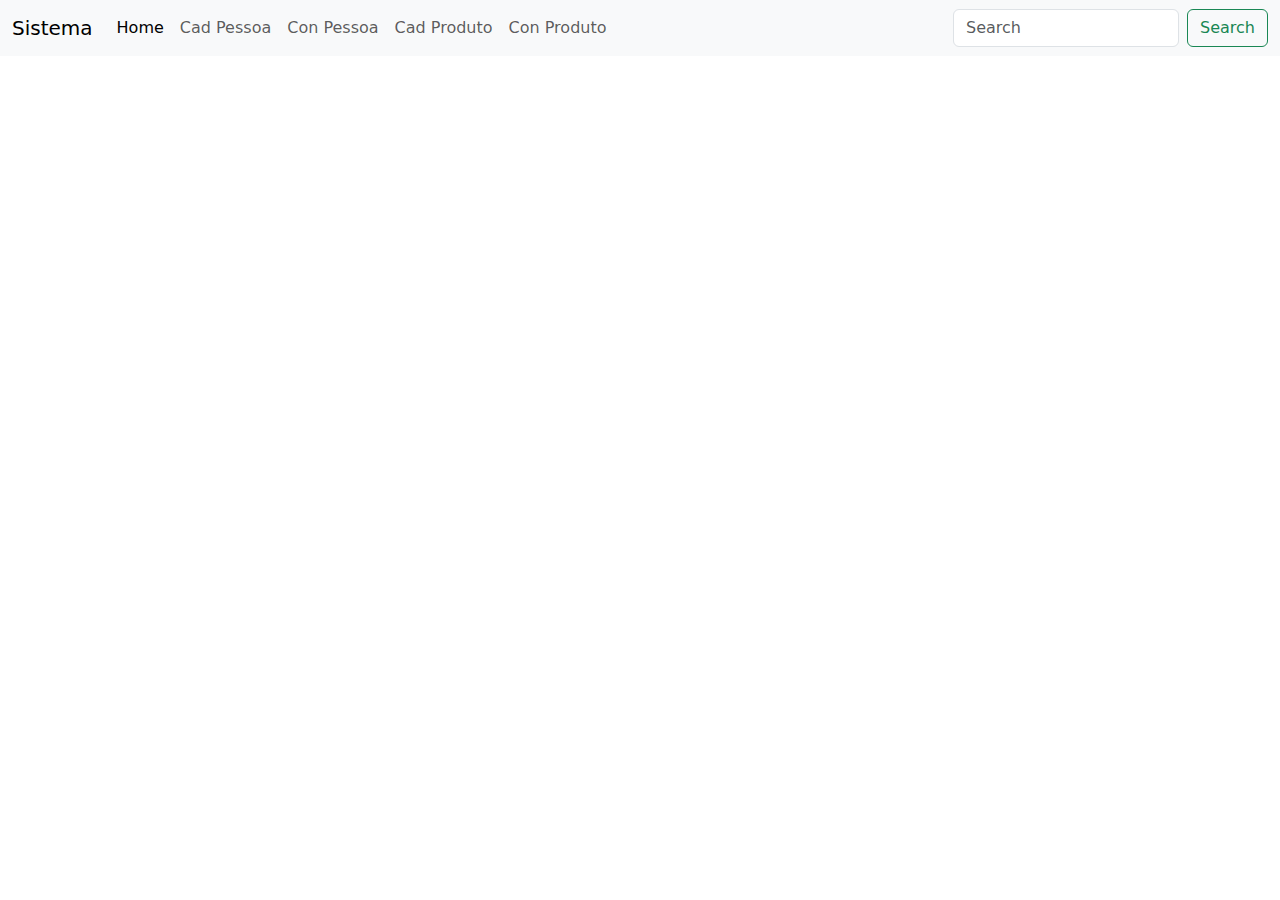
<file: app/home/home.html>
<!doctype html>
<html lang="en">
  <head>
    <meta charset="utf-8">
    <meta name="viewport" content="width=device-width, initial-scale=1">
    <title>Home</title>
    <link href="https://cdn.jsdelivr.net/npm/bootstrap@5.3.3/dist/css/bootstrap.min.css" rel="stylesheet" integrity="sha384-QWTKZyjpPEjISv5WaRU9OFeRpok6YctnYmDr5pNlyT2bRjXh0JMhjY6hW+ALEwIH" crossorigin="anonymous">
  </head>
  <body onload="carregaMenu('../components/menuApp.html')">

    <nav id="menu"></nav>
    
    <script src="https://cdn.jsdelivr.net/npm/bootstrap@5.3.3/dist/js/bootstrap.bundle.min.js" integrity="sha384-YvpcrYf0tY3lHB60NNkmXc5s9fDVZLESaAA55NDzOxhy9GkcIdslK1eN7N6jIeHz" crossorigin="anonymous"></script>
    <script src="../components/menu.js"></script>
</body>
</html>
</file>
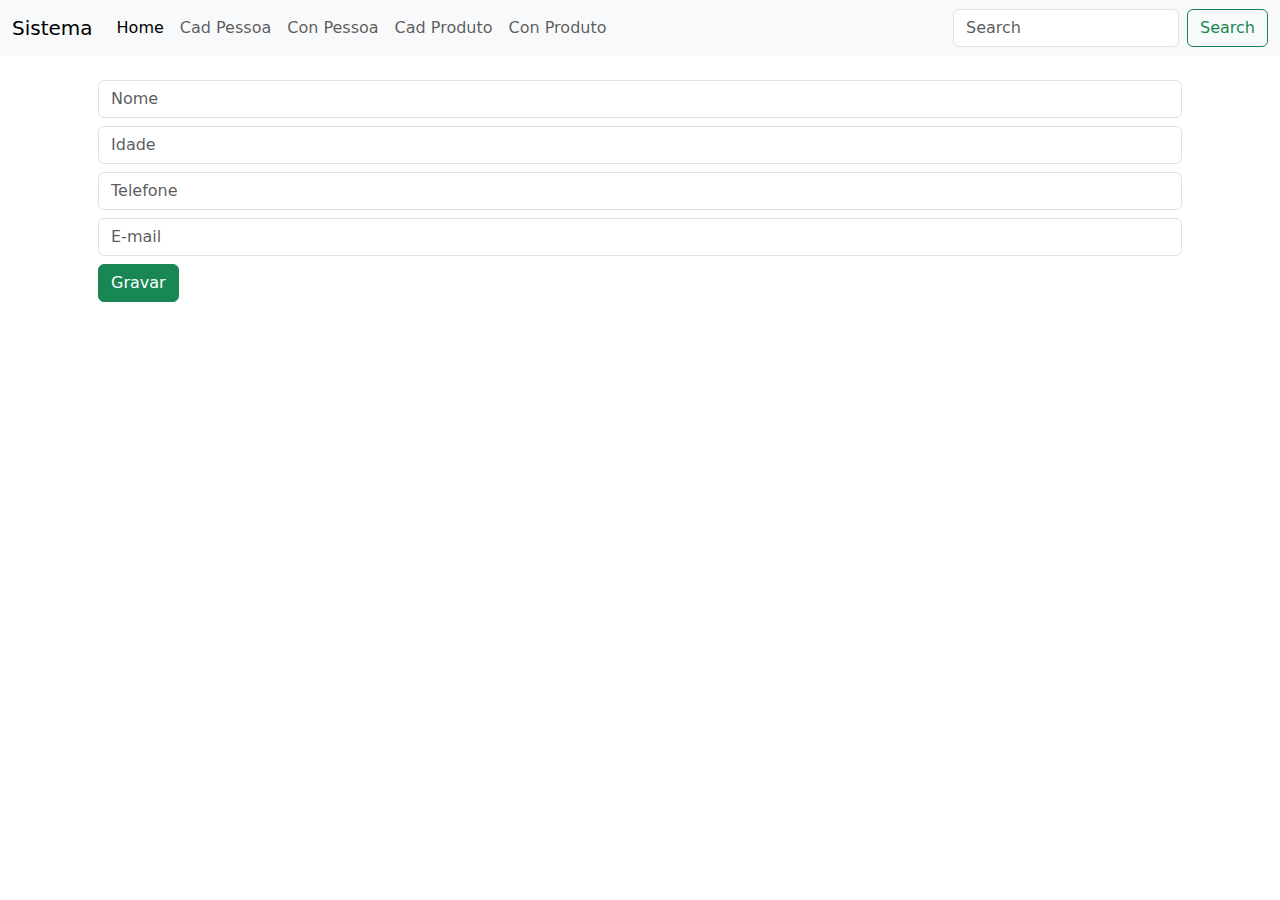
<file: app/pessoa/cadPessoa.html>
<!DOCTYPE html>
<html lang="pt-br">
<head>
    <meta charset="UTF-8">
    <meta name="viewport" content="width=device-width, initial-scale=1.0">
    <title>OO</title>
    <link href="https://cdn.jsdelivr.net/npm/bootstrap@5.3.3/dist/css/bootstrap.min.css" rel="stylesheet" integrity="sha384-QWTKZyjpPEjISv5WaRU9OFeRpok6YctnYmDr5pNlyT2bRjXh0JMhjY6hW+ALEwIH" crossorigin="anonymous">
</head>
<body onload="carregaMenu('../components/menuApp.html')">

    <nav id="menu"></nav>

    <div class="container">

        <form class="p-3">

            <input class="form-control mt-2" type="text" id="nome" placeholder="Nome">
            <input class="form-control mt-2" type="text" id="idade" placeholder="Idade">
            <input class="form-control mt-2" type="text" id="telefone" placeholder="Telefone">
            <input class="form-control mt-2" type="text" id="email" placeholder="E-mail">

            <input class="btn btn-success mt-2" type="submit" onclick="gravarPessoa()" value="Gravar">
        </form>
    </div>
</body>
<script src="https://cdn.jsdelivr.net/npm/bootstrap@5.3.3/dist/js/bootstrap.bundle.min.js" integrity="sha384-YvpcrYf0tY3lHB60NNkmXc5s9fDVZLESaAA55NDzOxhy9GkcIdslK1eN7N6jIeHz" crossorigin="anonymous"></script>
    <script src="cadPessoa.js"></script>
    <script src="../../models/pessoa.js"></script>
    <script src="../components/menu.js"></script>
</html>
</file>
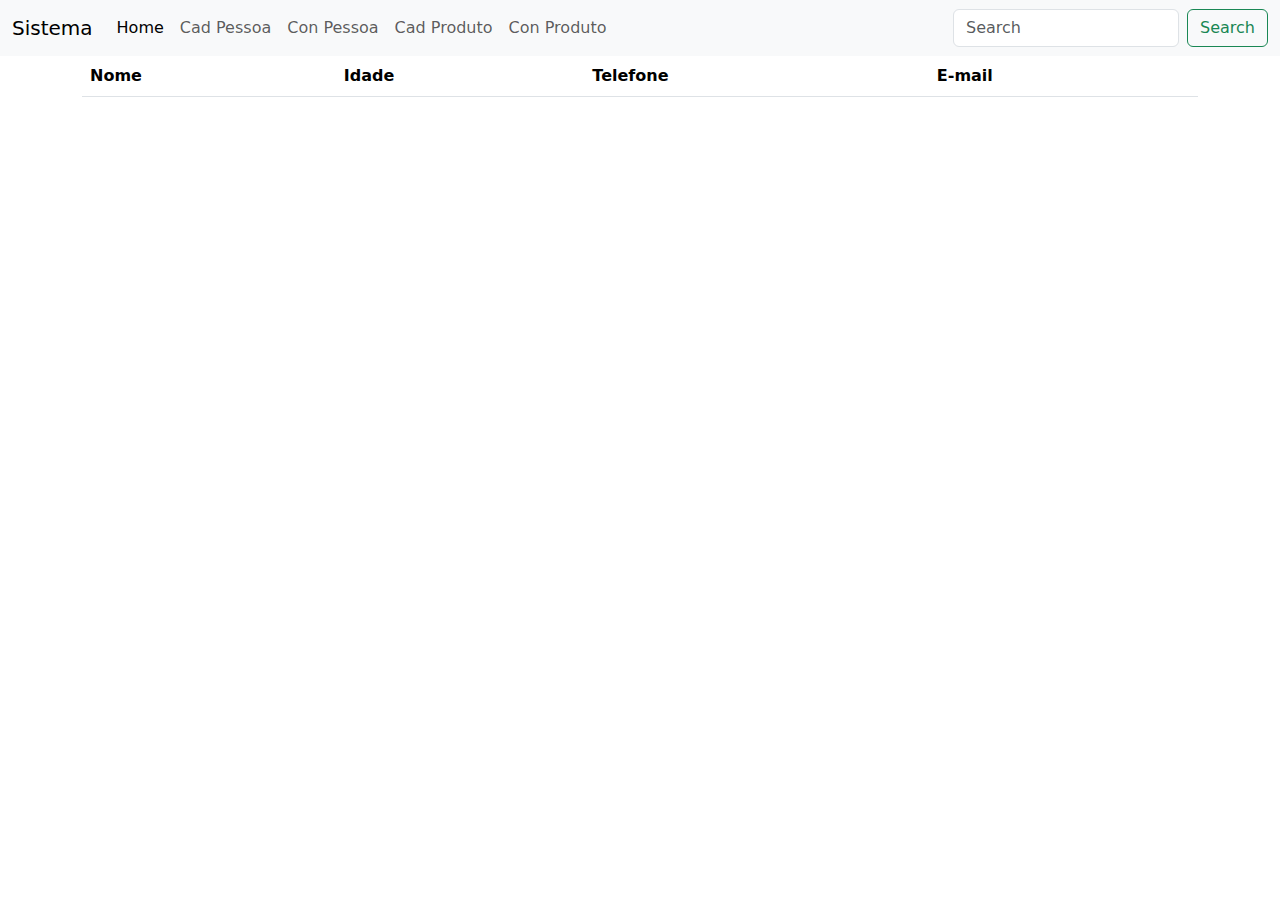
<file: app/pessoa/conPessoa.html>
<!DOCTYPE html>
<html lang="pt-br">
<head>
    <meta charset="UTF-8">
    <meta name="viewport" content="width=device-width, initial-scale=1.0">
    <title>Consultar Pessoa</title>
    <link href="https://cdn.jsdelivr.net/npm/bootstrap@5.3.3/dist/css/bootstrap.min.css" rel="stylesheet" integrity="sha384-QWTKZyjpPEjISv5WaRU9OFeRpok6YctnYmDr5pNlyT2bRjXh0JMhjY6hW+ALEwIH" crossorigin="anonymous">
</head>
<body onload="carregaMenu('../components/menuApp.html')">
    <nav id="menu"></nav>
    <div class="container">
        <table class="table" id="tabela">
            <thead>
                <tr>
                    <th>Nome</th>
                    <th>Idade</th>
                    <th>Telefone</th>
                    <th>E-mail</th>
                </tr>
            </thead>
            <tbody>
            </tbody>
        </table>
    </div>
</body>
<script src="https://cdn.jsdelivr.net/npm/bootstrap@5.3.3/dist/js/bootstrap.bundle.min.js" integrity="sha384-YvpcrYf0tY3lHB60NNkmXc5s9fDVZLESaAA55NDzOxhy9GkcIdslK1eN7N6jIeHz" crossorigin="anonymous"></script>
<script src="../components/menu.js"></script>
<script src="../components/gerarTabela.js"></script>
<script src="carregaPessoa.js"></script>
</html>
</file>
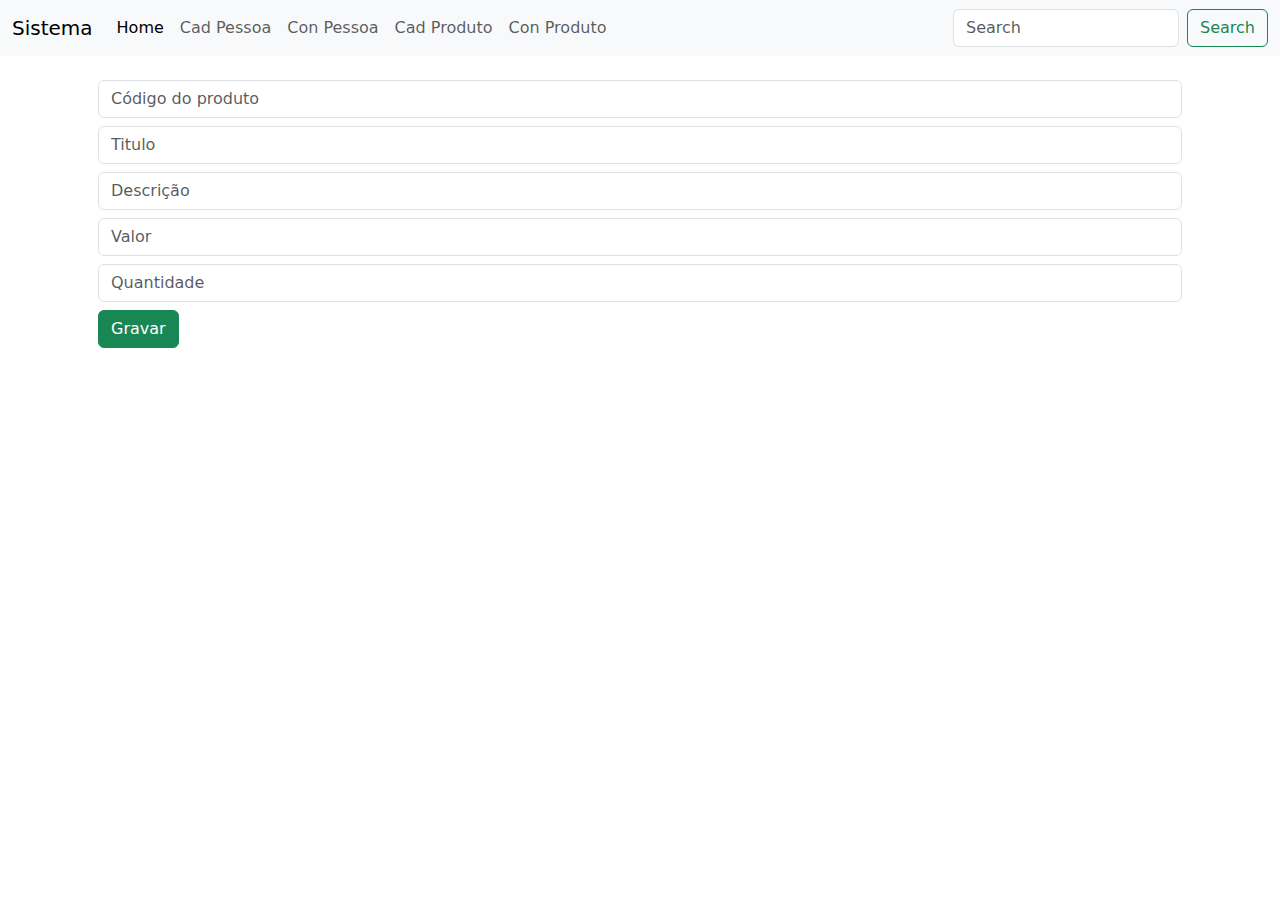
<file: app/produto/cadProduto.html>
<!DOCTYPE html>
<html lang="pt-br">
<head>
    <meta charset="UTF-8">
    <meta name="viewport" content="width=device-width, initial-scale=1.0">
    <title>Produtos</title>
    <link href="https://cdn.jsdelivr.net/npm/bootstrap@5.3.3/dist/css/bootstrap.min.css" rel="stylesheet" integrity="sha384-QWTKZyjpPEjISv5WaRU9OFeRpok6YctnYmDr5pNlyT2bRjXh0JMhjY6hW+ALEwIH" crossorigin="anonymous">
    
</head>
<body onload="carregaMenu('../components/menuApp.html')">
    <nav id="menu"></nav>
    <div class="container">
        <form class="p-3">
            <input class="form-control mt-2" type="text" id="codigo" placeholder="Código do produto">
            <input class="form-control mt-2"  type="text" id="titulo" placeholder="Titulo">
            <input class="form-control mt-2"  type="text" id="descricao" placeholder="Descrição">
            <input class="form-control mt-2"  type="text" id="valor" placeholder="Valor">
            <input class="form-control mt-2"  type="text" id="quantidade" placeholder="Quantidade">

            <input class="btn btn-success mt-2" type="submit" onclick="gravarProduto()" value="Gravar">
        </form>
    </div>
</body>
    <script src="https://cdn.jsdelivr.net/npm/bootstrap@5.3.3/dist/js/bootstrap.bundle.min.js" integrity="sha384-YvpcrYf0tY3lHB60NNkmXc5s9fDVZLESaAA55NDzOxhy9GkcIdslK1eN7N6jIeHz" crossorigin="anonymous"></script>
    <script src="cadProduto.js"></script>
    <script src="../../models/produtos.js"></script>
    <script src="../components/menu.js"></script>
</html>
</file>
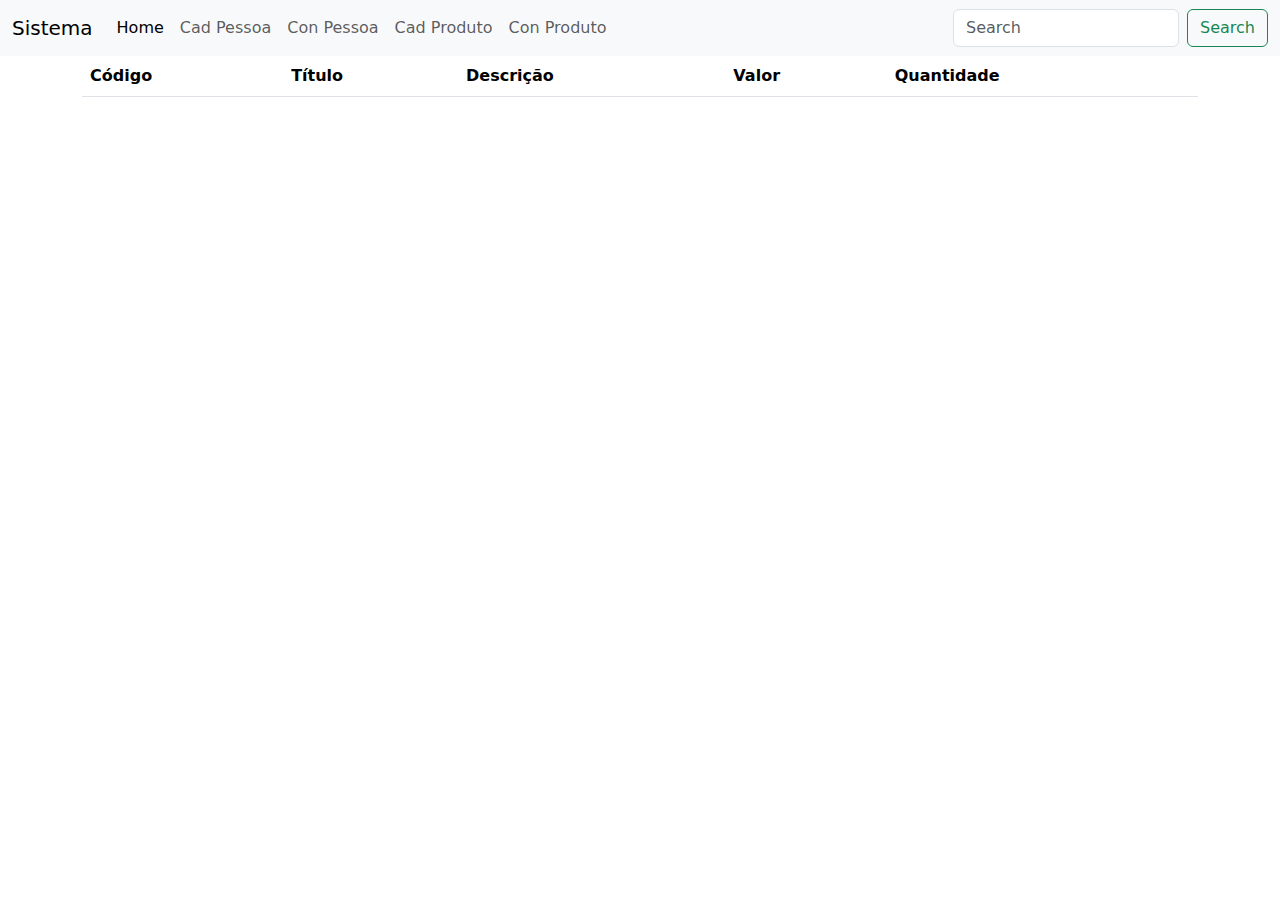
<file: app/produto/conProduto.html>
<!DOCTYPE html>
<html lang="pt-br">
<head>
    <meta charset="UTF-8">
    <meta name="viewport" content="width=device-width, initial-scale=1.0">
    <title>Consultar Produto</title>
    <link href="https://cdn.jsdelivr.net/npm/bootstrap@5.3.3/dist/css/bootstrap.min.css" rel="stylesheet" integrity="sha384-QWTKZyjpPEjISv5WaRU9OFeRpok6YctnYmDr5pNlyT2bRjXh0JMhjY6hW+ALEwIH" crossorigin="anonymous">
</head>
<body onload="carregaMenu('../components/menuApp.html')">
    <nav id="menu"></nav>
    <div class="container">
        <table class="table" id="tabela">
            <thead>
                <tr>
                    <th>Código</th>
                    <th>Título</th>
                    <th>Descrição</th>
                    <th>Valor</th>
                    <th>Quantidade</th>
                </tr>
            </thead>
            <tbody>

            </tbody>
        </table>
    </div>
</body>
<script src="https://cdn.jsdelivr.net/npm/bootstrap@5.3.3/dist/js/bootstrap.bundle.min.js" integrity="sha384-YvpcrYf0tY3lHB60NNkmXc5s9fDVZLESaAA55NDzOxhy9GkcIdslK1eN7N6jIeHz" crossorigin="anonymous"></script>
<script src="../components/menu.js"></script>
<script src="../components/gerarTabela.js"></script>
<script src="carregaProduto.js"></script>

</html>
</file>
